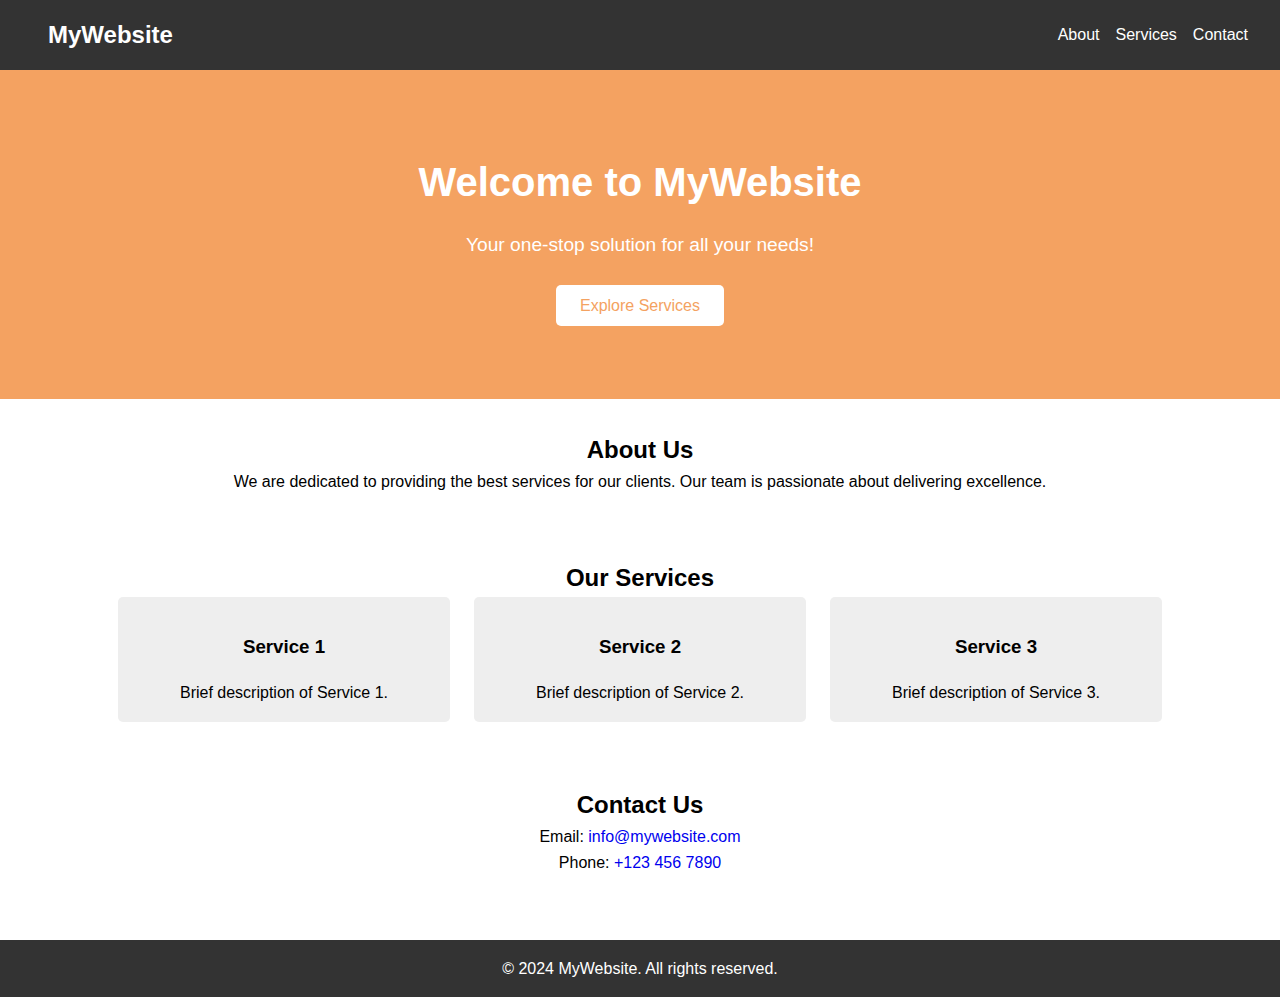
<file: index.html>
<!DOCTYPE html>
<html lang="en">
<head>
  <meta charset="UTF-8">
  <meta name="viewport" content="width=device-width, initial-scale=1.0">
  <title>Simple Landing Page</title>
  <link rel="stylesheet" href="styles.css">
</head>
<body>
  <header>
    <nav>
      <div class="logo">MyWebsite</div>
      <ul class="nav-links">
        <li><a href="#about">About</a></li>
        <li><a href="#services">Services</a></li>
        <li><a href="#contact">Contact</a></li>
      </ul>
    </nav>
  </header>

  <main>
    <section class="hero">
      <h1>Welcome to MyWebsite</h1>
      <p>Your one-stop solution for all your needs!</p>
      <a href="#services" class="btn">Explore Services</a>
    </section>

    <section id="about">
      <h2>About Us</h2>
      <p>We are dedicated to providing the best services for our clients. Our team is passionate about delivering excellence.</p>
    </section>

    <section id="services">
      <h2>Our Services</h2>
      <div class="service-container">
        <div class="service">
          <h3>Service 1</h3>
          <p>Brief description of Service 1.</p>
        </div>
        <div class="service">
          <h3>Service 2</h3>
          <p>Brief description of Service 2.</p>
        </div>
        <div class="service">
          <h3>Service 3</h3>
          <p>Brief description of Service 3.</p>
        </div>
      </div>
    </section>

    <section id="contact">
      <h2>Contact Us</h2>
      <p>Email: <a href="mailto:info@mywebsite.com">info@mywebsite.com</a></p>
      <p>Phone: <a href="tel:+1234567890">+123 456 7890</a></p>
    </section>
  </main>

  <footer>
    <p>&copy; 2024 MyWebsite. All rights reserved.</p>
  </footer>
</body>
</html>
</file>
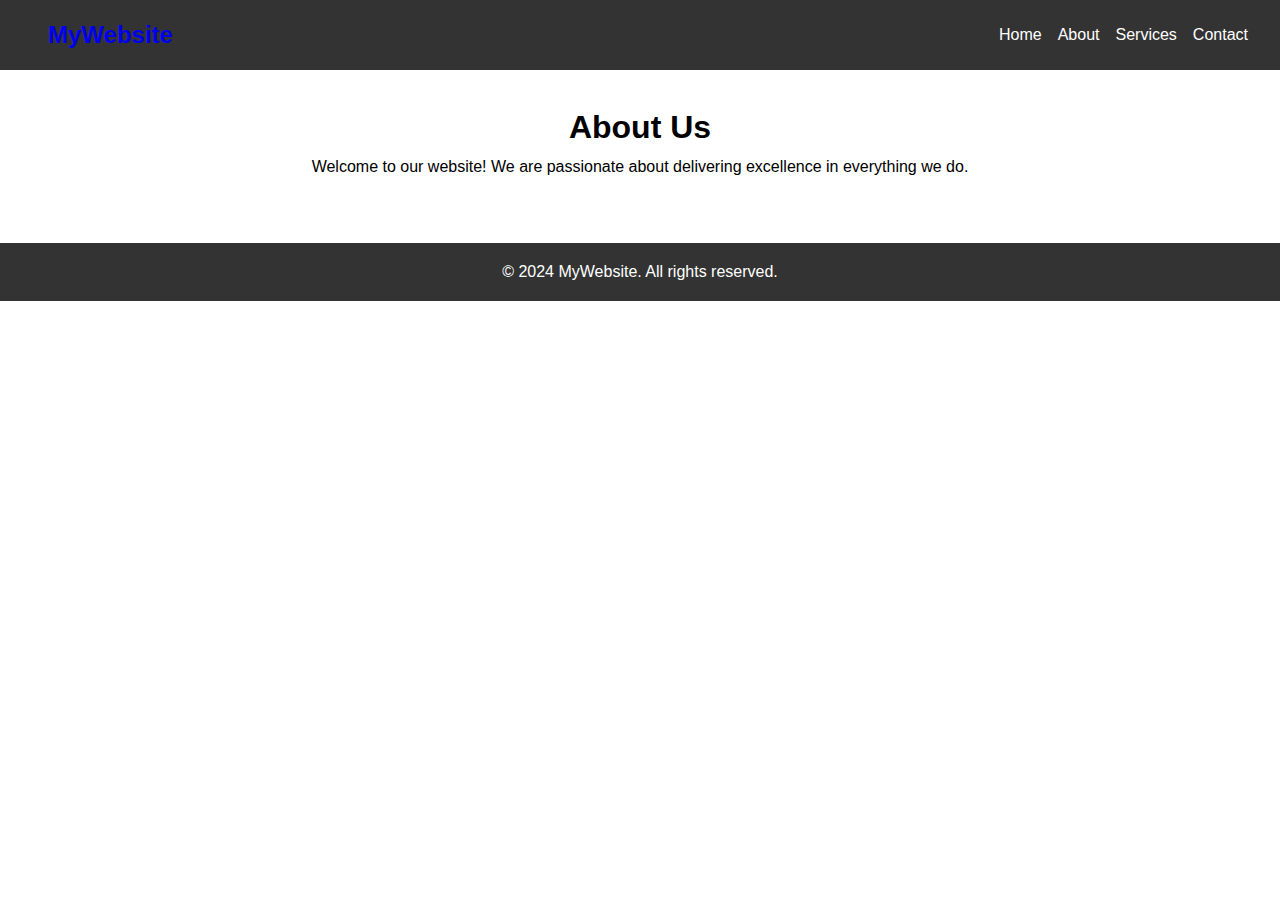
<file: about.html>
<!DOCTYPE html>
<html lang="en">
<head>
  <meta charset="UTF-8">
  <meta name="viewport" content="width=device-width, initial-scale=1.0">
  <title>About Us</title>
  <link rel="stylesheet" href="styles.css">
</head>
<body>
  <header>
    <nav>
      <div class="logo"><a href="index.html">MyWebsite</a></div>
      <ul class="nav-links">
        <li><a href="index.html">Home</a></li>
        <li><a href="about.html">About</a></li>
        <li><a href="services.html">Services</a></li>
        <li><a href="contact.html">Contact</a></li>
      </ul>
    </nav>
  </header>

  <main>
    <section class="about">
      <h1>About Us</h1>
      <p>Welcome to our website! We are passionate about delivering excellence in everything we do.</p>
    </section>
  </main>

  <footer>
    <p>&copy; 2024 MyWebsite. All rights reserved.</p>
  </footer>
</body>
</html>
</file>
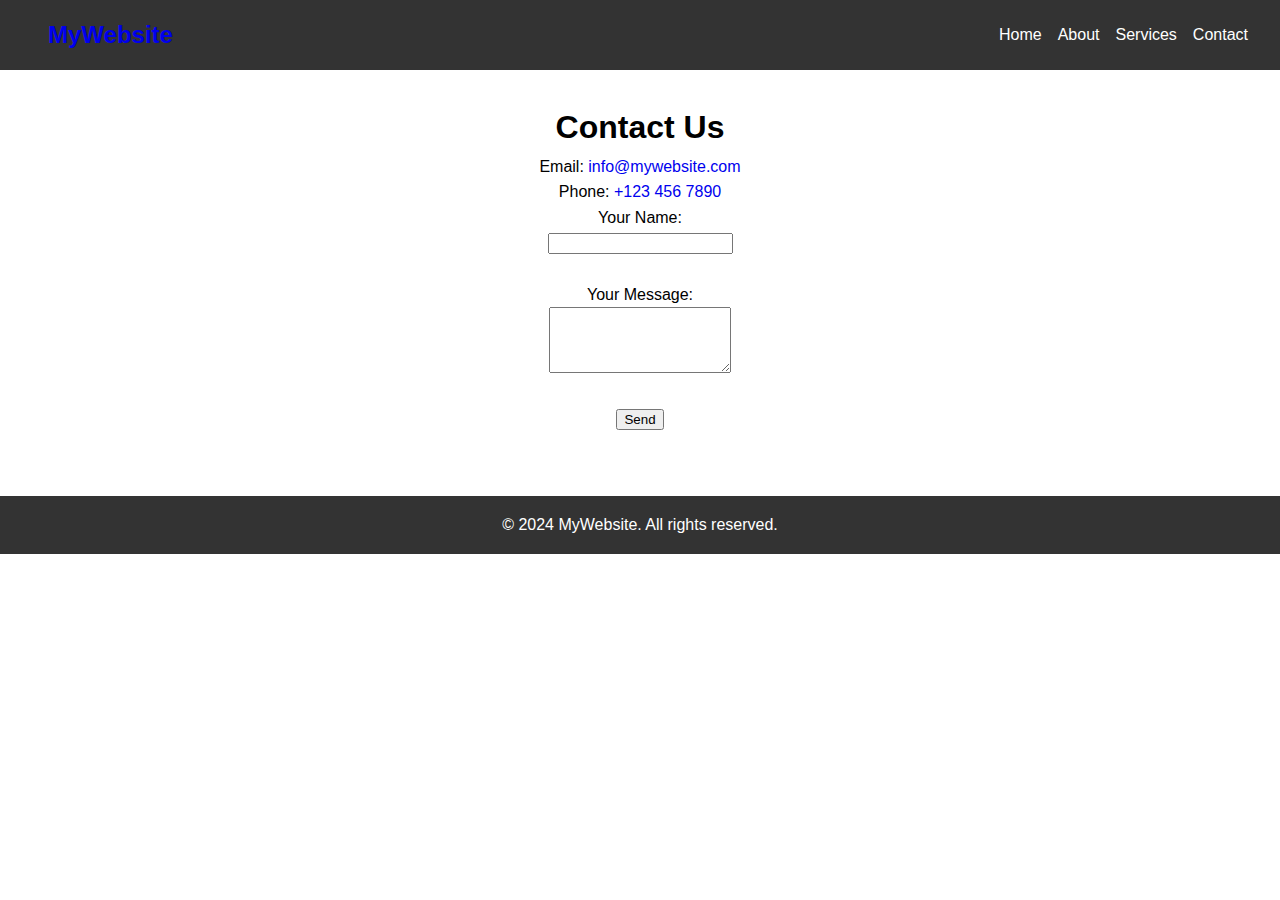
<file: contact.html>
<!DOCTYPE html>
<html lang="en">
<head>
  <meta charset="UTF-8">
  <meta name="viewport" content="width=device-width, initial-scale=1.0">
  <title>Contact Us</title>
  <link rel="stylesheet" href="styles.css">
</head>
<body>
  <header>
    <nav>
      <div class="logo"><a href="index.html">MyWebsite</a></div>
      <ul class="nav-links">
        <li><a href="index.html">Home</a></li>
        <li><a href="about.html">About</a></li>
        <li><a href="services.html">Services</a></li>
        <li><a href="contact.html">Contact</a></li>
      </ul>
    </nav>
  </header>

  <main>
    <section class="contact">
      <h1>Contact Us</h1>
      <p>Email: <a href="mailto:info@mywebsite.com">info@mywebsite.com</a></p>
      <p>Phone: <a href="tel:+1234567890">+123 456 7890</a></p>
      <form>
        <label for="name">Your Name:</label><br>
        <input type="text" id="name" name="name" required><br><br>
        <label for="message">Your Message:</label><br>
        <textarea id="message" name="message" rows="4" required></textarea><br><br>
        <button type="submit">Send</button>
      </form>
    </section>
  </main>

  <footer>
    <p>&copy; 2024 MyWebsite. All rights reserved.</p>
  </footer>
</body>
</html>
</file>
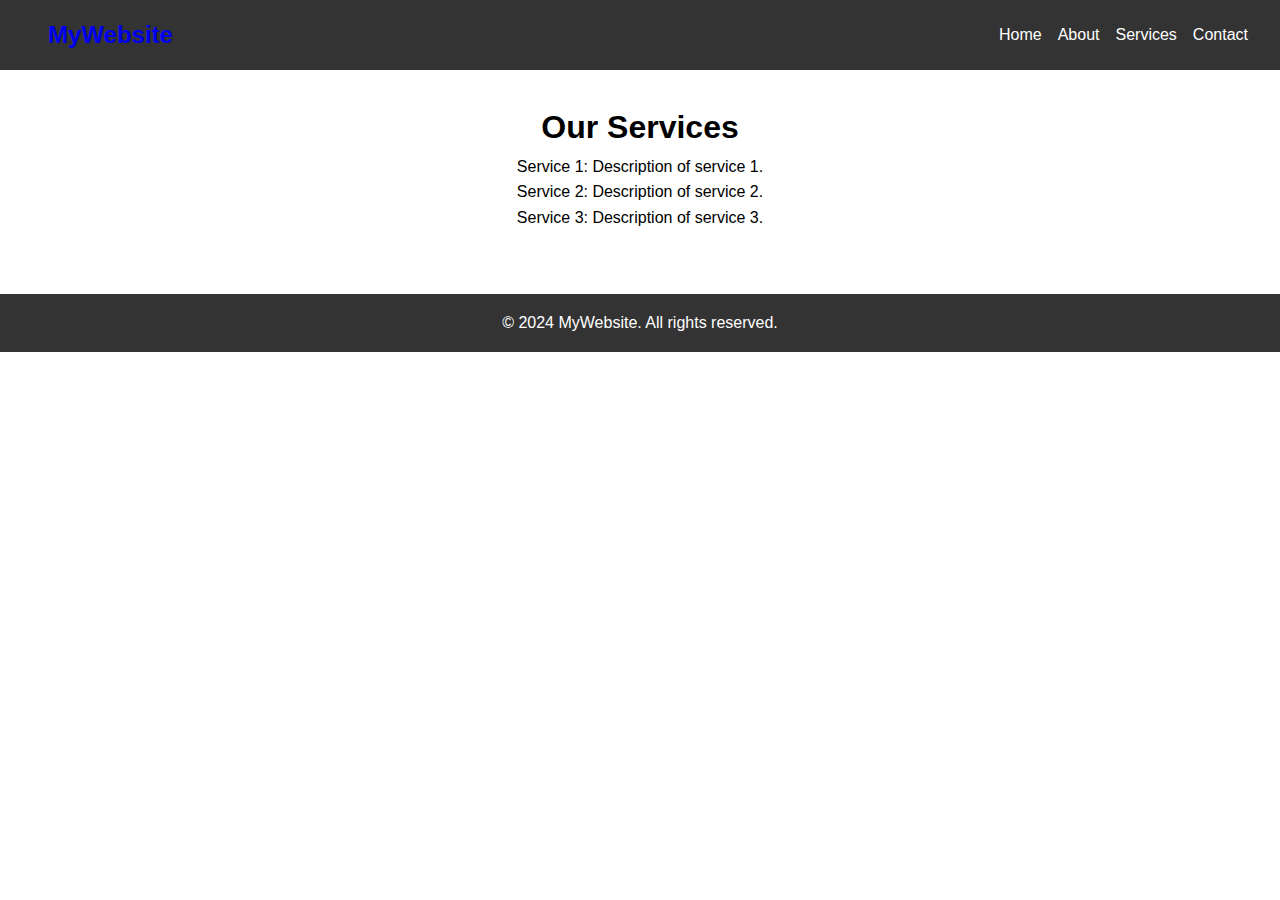
<file: services.html>
<!DOCTYPE html>
<html lang="en">
<head>
  <meta charset="UTF-8">
  <meta name="viewport" content="width=device-width, initial-scale=1.0">
  <title>Our Services</title>
  <link rel="stylesheet" href="styles.css">
</head>
<body>
  <header>
    <nav>
      <div class="logo"><a href="index.html">MyWebsite</a></div>
      <ul class="nav-links">
        <li><a href="index.html">Home</a></li>
        <li><a href="about.html">About</a></li>
        <li><a href="services.html">Services</a></li>
        <li><a href="contact.html">Contact</a></li>
      </ul>
    </nav>
  </header>

  <main>
    <section class="services">
      <h1>Our Services</h1>
      <ul>
        <li>Service 1: Description of service 1.</li>
        <li>Service 2: Description of service 2.</li>
        <li>Service 3: Description of service 3.</li>
      </ul>
    </section>
  </main>

  <footer>
    <p>&copy; 2024 MyWebsite. All rights reserved.</p>
  </footer>
</body>
</html>
</file>
<file: styles.css>
/* General Reset */
body, h1, h2, p, ul, li, a {
  margin: 0;
  padding: 0;
  list-style: none;
  text-decoration: none;
}

body {
  font-family: Arial, sans-serif;
  line-height: 1.6;
}

header {
  background: #333;
  color: white;
  padding: 1rem 0;
}

header .logo {
  font-size: 1.5rem;
  font-weight: bold;
  margin-left: 1rem;
}

header nav {
  display: flex;
  justify-content: space-between;
  align-items: center;
  padding: 0 2rem;
}

header .nav-links {
  display: flex;
  gap: 1rem;
}

header .nav-links a {
  color: white;
  transition: color 0.3s ease;
}

header .nav-links a:hover {
  color: #f4a261;
}

.hero {
  background: #f4a261;
  color: white;
  text-align: center;
  padding: 5rem 1rem;
}

.hero h1 {
  font-size: 2.5rem;
  margin-bottom: 1rem;
}

.hero p {
  font-size: 1.2rem;
  margin-bottom: 2rem;
}

.hero .btn {
  background: white;
  color: #f4a261;
  padding: 0.75rem 1.5rem;
  font-size: 1rem;
  border-radius: 5px;
  transition: background 0.3s ease;
}

.hero .btn:hover {
  background: #333;
  color: white;
}

section {
  padding: 2rem 1rem;
  text-align: center;
}

.service-container {
  display: flex;
  justify-content: center;
  gap: 1.5rem;
  flex-wrap: wrap;
}

.service {
  background: #eee;
  padding: 1rem;
  border-radius: 5px;
  width: 300px;
}

footer {
  background: #333;
  color: white;
  text-align: center;
  padding: 1rem;
  margin-top: 2rem;
}
</file>
